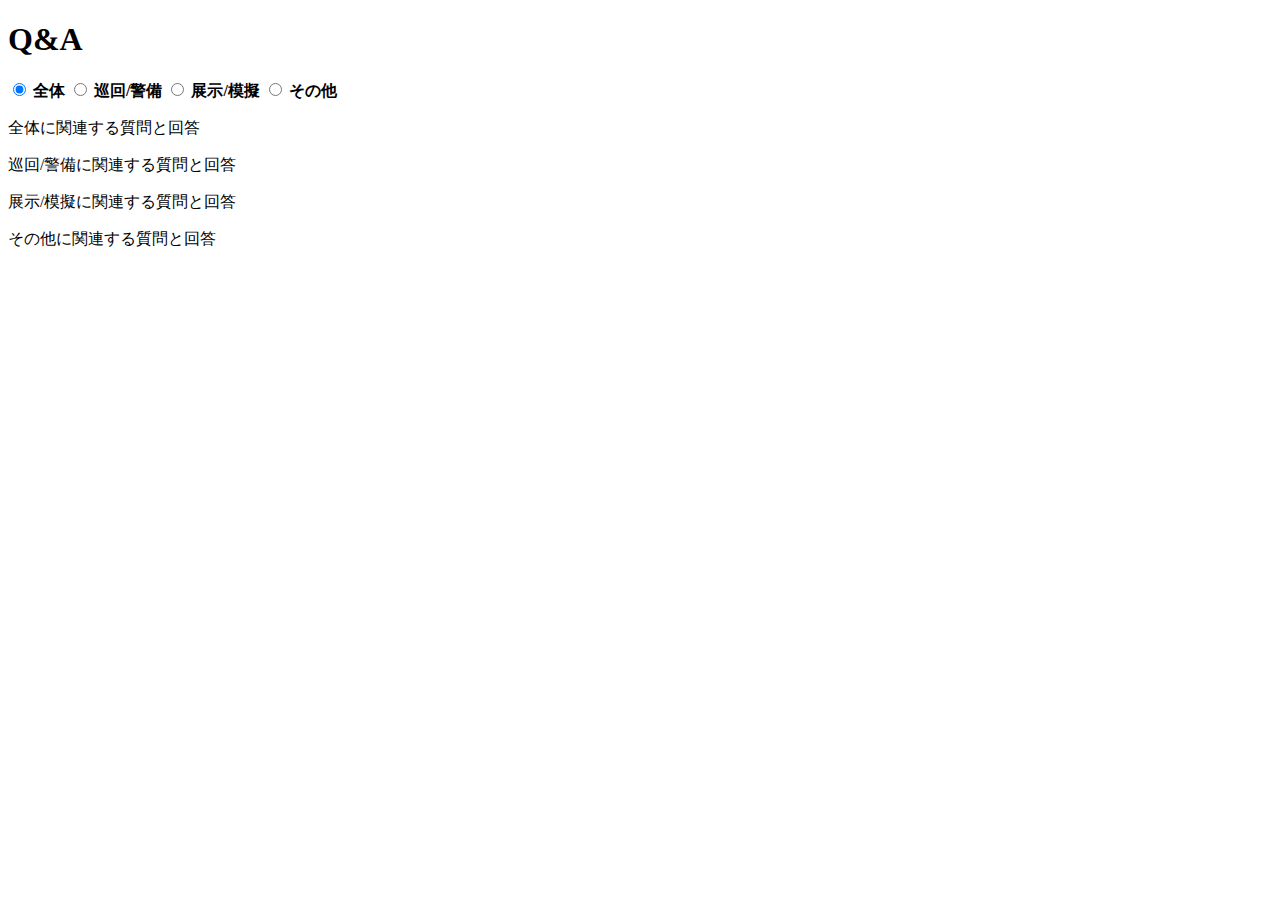
<file: qanda.html>
<!DOCTYPE html>
<html lang="ja">
<head>
    <meta charset="UTF-8">
<link rel="icon" href="https://aquarabbit62.sakura.ne.jp/sutaca-test/src/sutaca/icom/sutaca_icom1.png">
    <meta name="viewport" content="width=device-width,initial-scale=1,user-scalable=no">
    <title>SUTACA -スタッフ認証システム-</title>
    <link rel="stylesheet" href="https://aquarabbit62.sakura.ne.jp/sutaca-test/src/css/common.css">
    <link rel="stylesheet" href="https://aquarabbit62.sakura.ne.jp/sutaca-test/src/css/qanda.css">

    <link rel="stylesheet" href="https://cdnjs.cloudflare.com/ajax/libs/font-awesome/6.0.0-beta3/css/all.min.css">

</head>

<body>
    <div id="header"></div>

    <div class="title">
        <h1>Q&A</h1>
    </div>
    <div class="cp_qa">
        <input id="cp_conttab1" type="radio" name="tabs" checked>
        <label for="cp_conttab1" class="cp_tabitem"><b>全体</b></label>
        <input id="cp_conttab2" type="radio" name="tabs">
        <label for="cp_conttab2" class="cp_tabitem"><b>巡回/警備</b></label>
        <input id="cp_conttab3" type="radio" name="tabs">
        <label for="cp_conttab3" class="cp_tabitem"><b>展示/模擬</b></label>
        <input id="cp_conttab4" type="radio" name="tabs">
        <label for="cp_conttab4" class="cp_tabitem"><b>その他</b></label>

        <div id="cp_content1">
            <p>全体に関連する質問と回答</p>
            <div class="cp_qain" id="category1"></div>
        </div>
        <div id="cp_content2">
            <p>巡回/警備に関連する質問と回答</p>
            <div class="cp_qain" id="category2"></div>
        </div>
        <div id="cp_content3">
            <p>展示/模擬に関連する質問と回答</p>
            <div class="cp_qain" id="category3"></div>
        </div>
        <div id="cp_content4">
            <p>その他に関連する質問と回答</p>
            <div class="cp_qain" id="category4"></div>
        </div>
    </div>



    <script>

        async function fetchData() {
            const apiKey = 'YOUR_API_KEY'; // ここにAPIキーを設定
            const url = `https://script.google.com/macros/s/AKfycbzuRX-iFgUNYRw5RTtpd2W3enzK7IyiTQ7Vgm5XIMfylW1GRHj4YS3IoGIKFbe8hLqHxA/exec?apiKey=${apiKey}`;

            try {
                const response = await fetch(url);
                if (!response.ok) {
                    throw new Error('Network response was not ok');
                }
                const data = await response.json();
                displayData(data);
            } catch (error) {
                console.error('Fetch error: ', error);
            }
        }

        function displayData(data) {
 

            // カテゴリごとのコンテンツをクリア
            const categoryDivs = ['category1', 'category2', 'category3', 'category4'];
            categoryDivs.forEach(id => {
                const categoryDiv = document.getElementById(id);
                categoryDiv.innerHTML = '';
            });

            // データを各カテゴリに追加
            for (let i = 1; i < data.length; i++) {
                const [category, question, answer, image] = data[i];
                let categoryDivId;

                switch (category) {
                    case '全体':
                        categoryDivId = 'category1';
                        break;
                    case '巡回/警備':
                        categoryDivId = 'category2';
                        break;
                    case '展示/模擬':
                        categoryDivId = 'category3';
                        break;
                    case 'その他':
                        categoryDivId = 'category4';
                        break;
                    default:
                        continue;
                }

                const categoryDiv = document.getElementById(categoryDivId);

                const actabDiv = document.createElement('div');
                actabDiv.classList.add('cp_actab');

                const checkbox = document.createElement('input');
                checkbox.type = 'checkbox';
                checkbox.id = `cp_tab${i}`;
                checkbox.name = 'tabs';
                actabDiv.appendChild(checkbox);

                const plusDiv = document.createElement('div');
                plusDiv.classList.add('cp_plus');
                plusDiv.textContent = '+';
                actabDiv.appendChild(plusDiv);

                const label = document.createElement('label');
                label.htmlFor = `cp_tab${i}`;
                label.textContent = question;
                actabDiv.appendChild(label);

                const contentDiv = document.createElement('div');
                contentDiv.classList.add('cp_actab-content');
                contentDiv.textContent = answer;

                if (image) {
                    const img = document.createElement('img');
                    img.src = image;
                    img.alt = question;
                    img.style.maxWidth = '100%'; // 画像の幅を調整
                    contentDiv.appendChild(img);
                }

                actabDiv.appendChild(contentDiv);
                categoryDiv.appendChild(actabDiv);
            }
        }
        fetchData();
    </script>
</body>
<script src="https://aquarabbit62.sakura.ne.jp/sutaca-test/src/JS/common.js"></script>
<script src="https://aquarabbit62.sakura.ne.jp/sutaca-test/src/JS/header.js"></script>
<script src="https://aquarabbit62.sakura.ne.jp/sutaca-test/src/JS/index.js"></script>
</html>
</file>
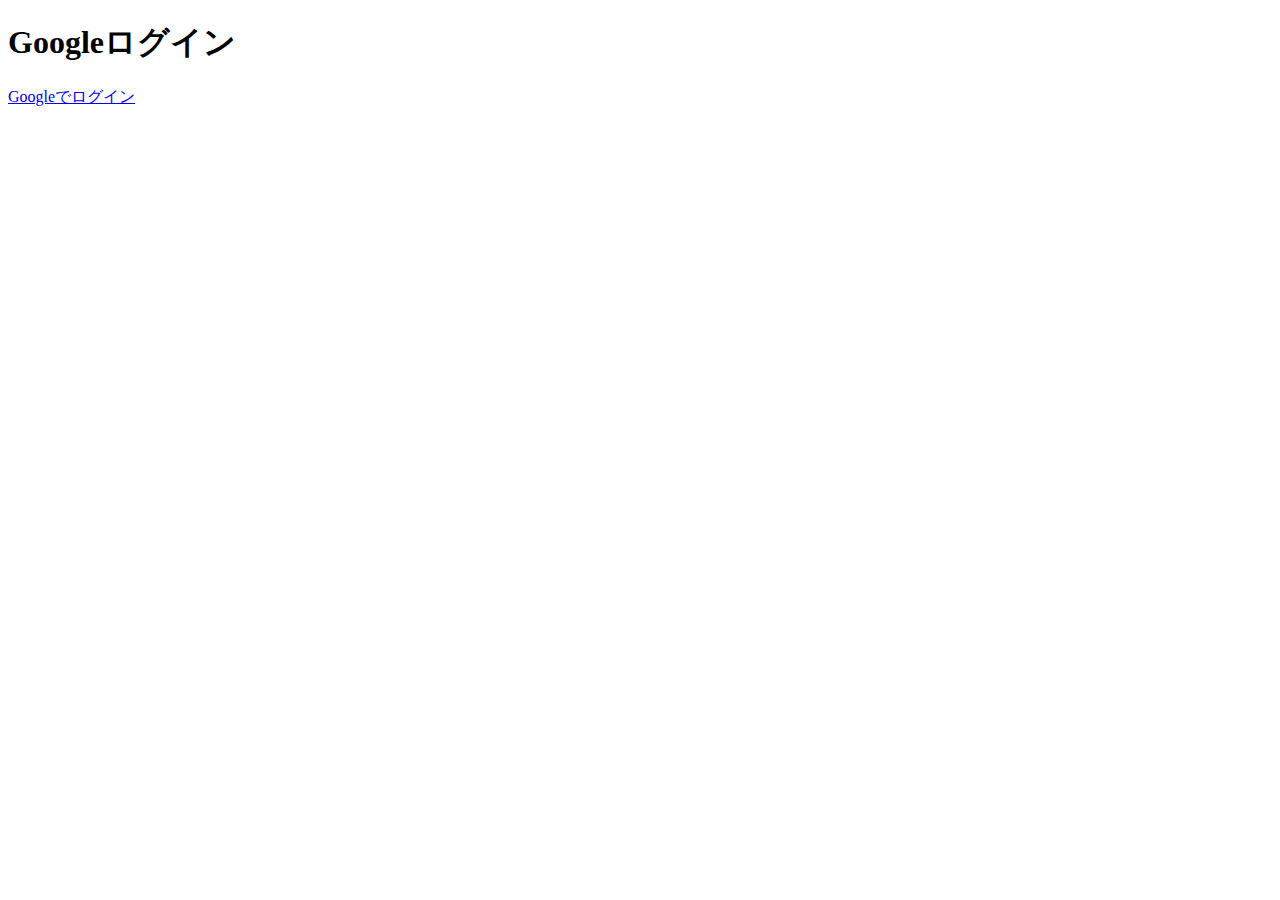
<file: test.html>
<!DOCTYPE html>
<html lang="ja">

<head>
    <meta charset="UTF-8">
<link rel="icon" href="https://aquarabbit62.sakura.ne.jp/sutaca-test/src/sutaca/icom/sutaca_icom1.png">
    <meta name="viewport" content="width=device-width, initial-scale=1.0">
    <meta name="google-signin-client_id"
        content="489899622086-7a786p4a372k7avo62p2sjjeji8jpkl1.apps.googleusercontent.com">
    <title>Google OAuthログイン</title>
</head>

<body>
    <h1>Googleログイン</h1>

    <!-- Google OAuth認証へのリンク -->
    <a id="login-link" href="#">Googleでログイン</a>

    <script>
        document.getElementById('login-link').addEventListener('click', function () {
            // OAuth認証のURLを構成
            const clientId = '489899622086-7a786p4a372k7avo62p2sjjeji8jpkl1.apps.googleusercontent.com'; // クライアントID
            const redirectUri = 'http://localhost:8080/login'; // リダイレクトURI
            const scope = 'profile email'; // 要求するスコープ
            const authUrl = `https://accounts.google.com/o/oauth2/auth?response_type=code&client_id=${clientId}&redirect_uri=${redirectUri}&scope=${scope}&access_type=offline&approval_prompt=force`;

            // 認証URLへリダイレクト
            window.location.href = authUrl;
        });

// テスト用の固定値
const Email = 'gp23a179@oecu.jp';
const UserAgent = 'Mozilla/5.0 (Windows NT 10.0; Win64; x64) AppleWebKit/537.36 (KHTML, like Gecko) Chrome/91.0.4472.124 Safari/537.36';
const IpAddress = '192.168.1.1'; // 固定IPアドレス
const apiKey = 'YOUR_API_KEY3'; // ここにAPIキーを設定
const url = `https://script.google.com/macros/s/AKfycbzuRX-iFgUNYRw5RTtpd2W3enzK7IyiTQ7Vgm5XIMfylW1GRHj4YS3IoGIKFbe8hLqHxA/exec?apiKey=${apiKey}`;

async function test() {
    try {
        // テスト用データを使ってリクエストを送信
        const response = await fetch(`${url}&email=${encodeURIComponent(Email)}&userAgent=${encodeURIComponent(UserAgent)}&ipAddress=${encodeURIComponent(IpAddress)}`);
        
        // レスポンスが正常かどうか確認
        if (!response.ok) {
            throw new Error(`HTTPエラー ${response.status}`);
        }

        const result = await response.text();
        console.log(result);
    } catch (error) {
        console.log(`エラー: ${error.message}`);
    }
}

// test関数を呼び出す（必要に応じて）
test();


    </script>
</body>

</html>
</file>
